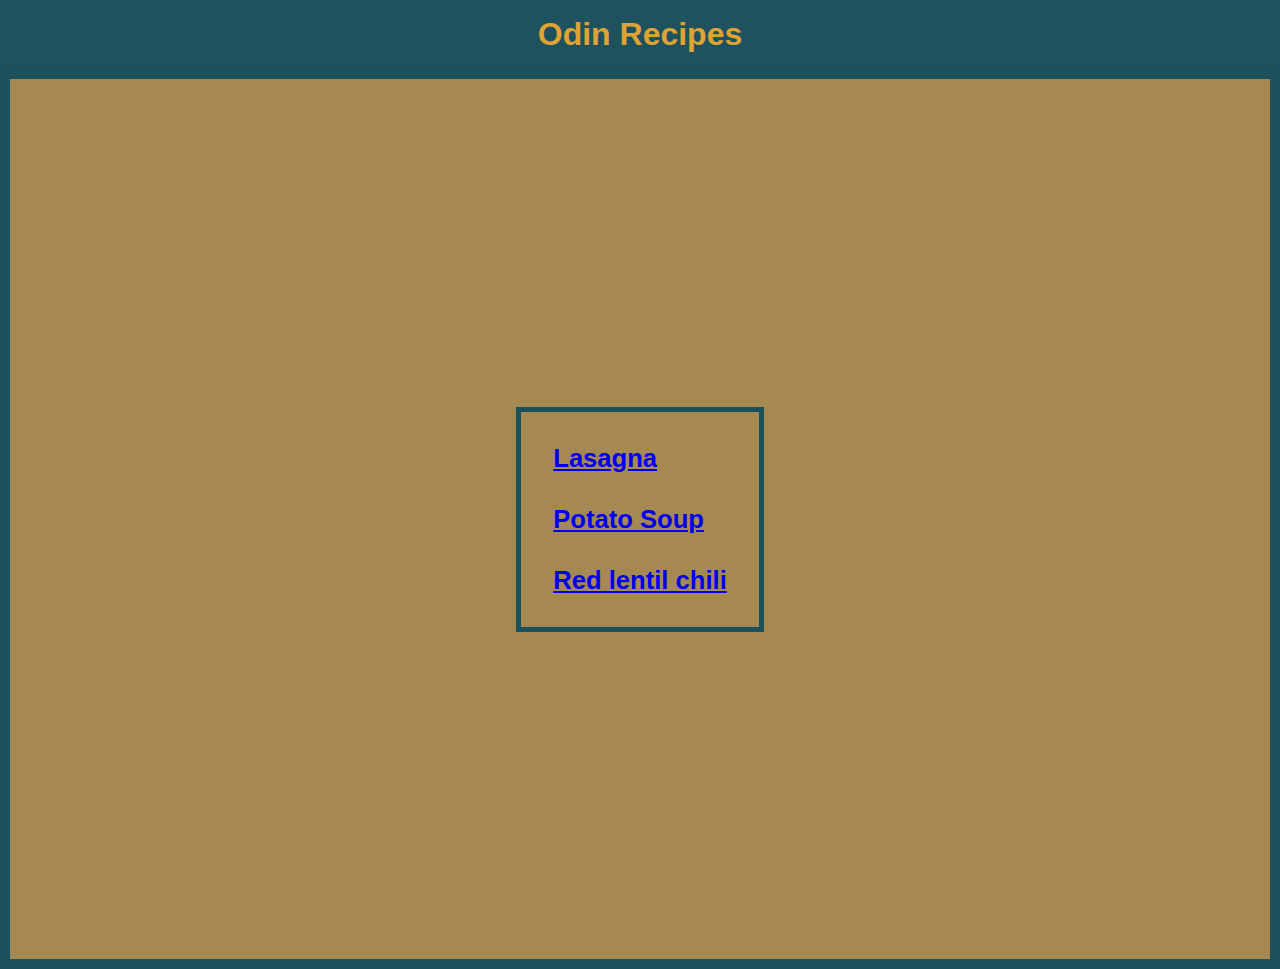
<file: index.html>
<!DOCTYPE html>
<html lang="en">
  <head>
    <meta charset="UTF-8" />
    <meta name="viewport" content="width=device-width, initial-scale=1.0" />
    <link rel="stylesheet" href="style.css" />
    <title>odin-recipes</title>
  </head>
  <body>
    <h1>Odin Recipes</h1>
    <main>
      <ul>
        <li><a href="./recipes/lasagna.html">Lasagna</a></li>
        <li><a href="./recipes/potato-soup.html">Potato Soup</a></li>
        <li><a href="./recipes/red-lentil-chili.html">Red lentil chili</a></li>
      </ul>
    </main>
  </body>
</html>
</file>
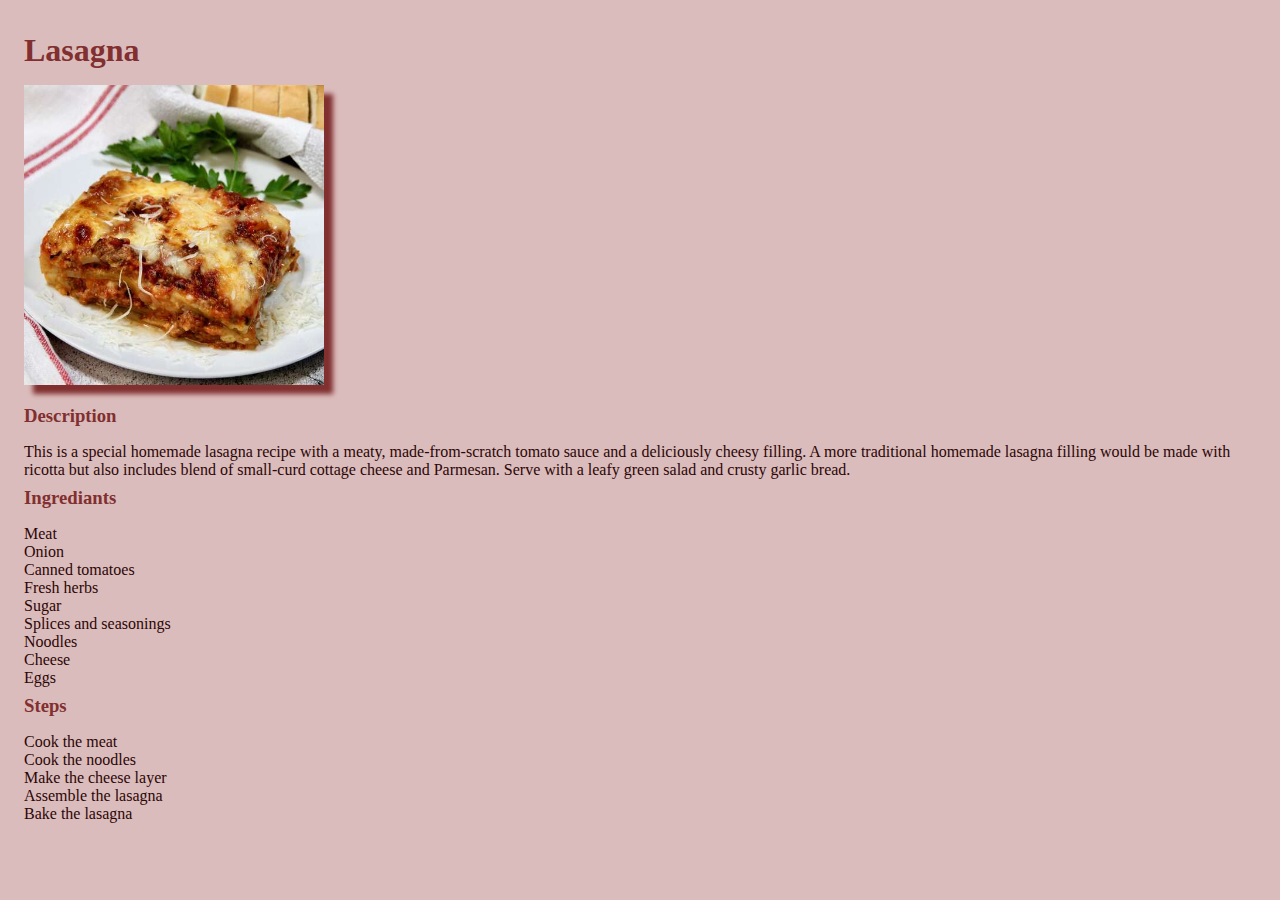
<file: recipes/lasagna.html>
<!DOCTYPE html>
<html lang="en">
  <head>
    <meta charset="UTF-8" />
    <meta name="viewport" content="width=device-width, initial-scale=1.0" />
    <title>Lasagna</title>
    <link rel="stylesheet" href="../recipes.css" />
  </head>
  <body>
    <h1>Lasagna</h1>
    <img src="../images/lasagna.jpeg" alt="cooked lasagna" width="300" />
    <h3>Description</h3>
    <p>
      This is a special homemade lasagna recipe with a meaty, made-from-scratch
      tomato sauce and a deliciously cheesy filling. A more traditional homemade
      lasagna filling would be made with ricotta but also includes blend of
      small-curd cottage cheese and Parmesan. Serve with a leafy green salad and
      crusty garlic bread.
    </p>
    <h3>Ingrediants</h3>
    <ul>
      <li>Meat</li>
      <li>Onion</li>
      <li>Canned tomatoes</li>
      <li>Fresh herbs</li>
      <li>Sugar</li>
      <li>Splices and seasonings</li>
      <li>Noodles</li>
      <li>Cheese</li>
      <li>Eggs</li>
    </ul>
    <h3>Steps</h3>
    <ol>
      <li>Cook the meat</li>
      <li>Cook the noodles</li>
      <li>Make the cheese layer</li>
      <li>Assemble the lasagna</li>
      <li>Bake the lasagna</li>
    </ol>
  </body>
</html>
</file>
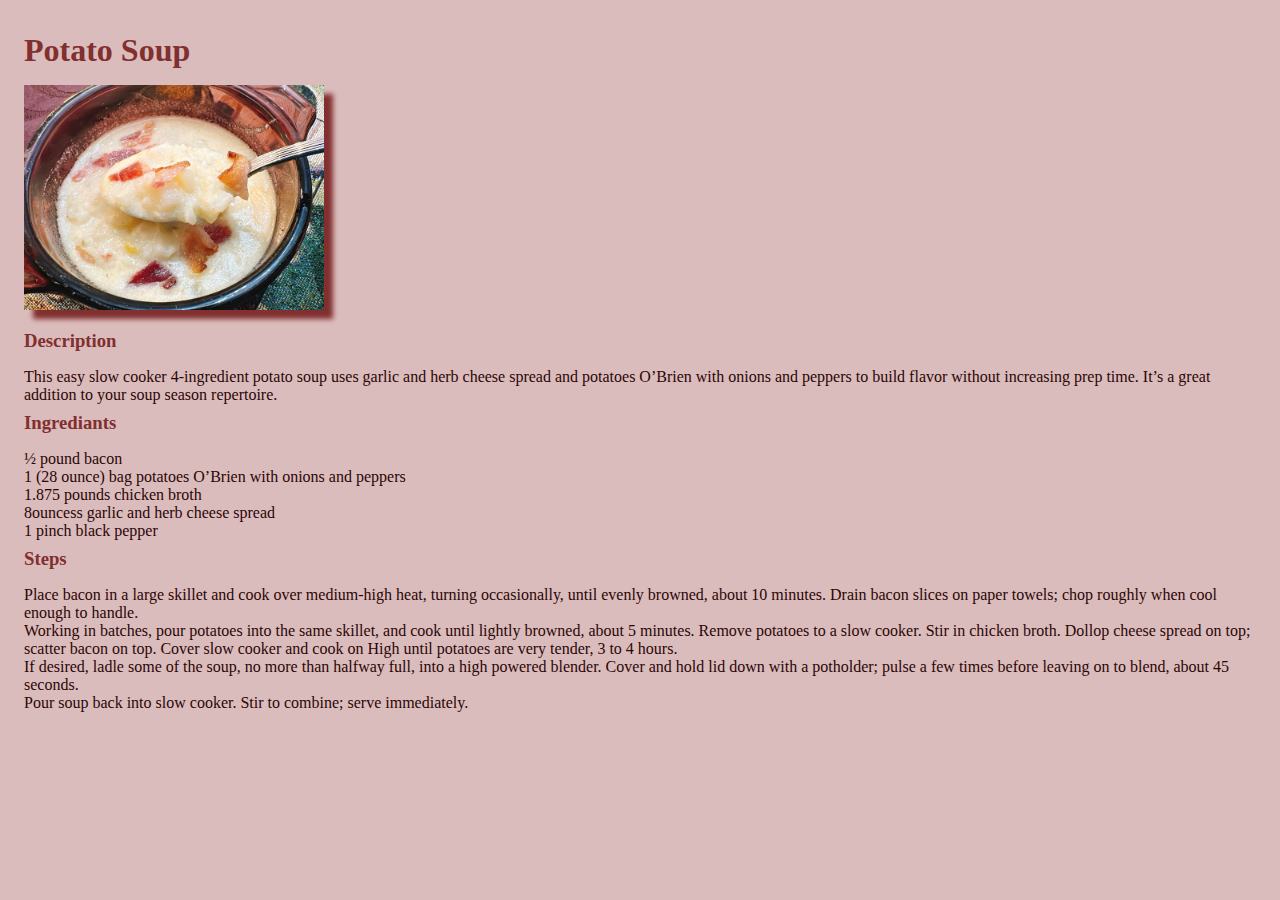
<file: recipes/potato-soup.html>
<!DOCTYPE html>
<html lang="en">
  <head>
    <meta charset="UTF-8" />
    <meta name="viewport" content="width=device-width, initial-scale=1.0" />
    <link rel="stylesheet" href="../recipes.css" />

    <title>Potato Soup</title>
  </head>
  <body>
    <h1>Potato Soup</h1>
    <img src="../images/potato-soup.jpg" alt="cooked potato soup" width="300" />
    <h3>Description</h3>
    <p>
      This easy slow cooker 4-ingredient potato soup uses garlic and herb cheese
      spread and potatoes O’Brien with onions and peppers to build flavor
      without increasing prep time. It’s a great addition to your soup season
      repertoire.
    </p>
    <h3>Ingrediants</h3>
    <ul>
      <li>½ pound bacon</li>
      <li>1 (28 ounce) bag potatoes O’Brien with onions and peppers</li>
      <li>1.875 pounds chicken broth</li>
      <li>8ouncess garlic and herb cheese spread</li>
      <li>1 pinch black pepper</li>
    </ul>
    <h3>Steps</h3>
    <ol>
      <li>
        Place bacon in a large skillet and cook over medium-high heat, turning
        occasionally, until evenly browned, about 10 minutes. Drain bacon slices
        on paper towels; chop roughly when cool enough to handle.
      </li>
      <li>
        Working in batches, pour potatoes into the same skillet, and cook until
        lightly browned, about 5 minutes. Remove potatoes to a slow cooker. Stir
        in chicken broth. Dollop cheese spread on top; scatter bacon on top.
        Cover slow cooker and cook on High until potatoes are very tender, 3 to
        4 hours.
      </li>
      <li>
        If desired, ladle some of the soup, no more than halfway full, into a
        high powered blender. Cover and hold lid down with a potholder; pulse a
        few times before leaving on to blend, about 45 seconds.
      </li>
      <li>
        Pour soup back into slow cooker. Stir to combine; serve immediately.
      </li>
    </ol>
  </body>
</html>
</file>
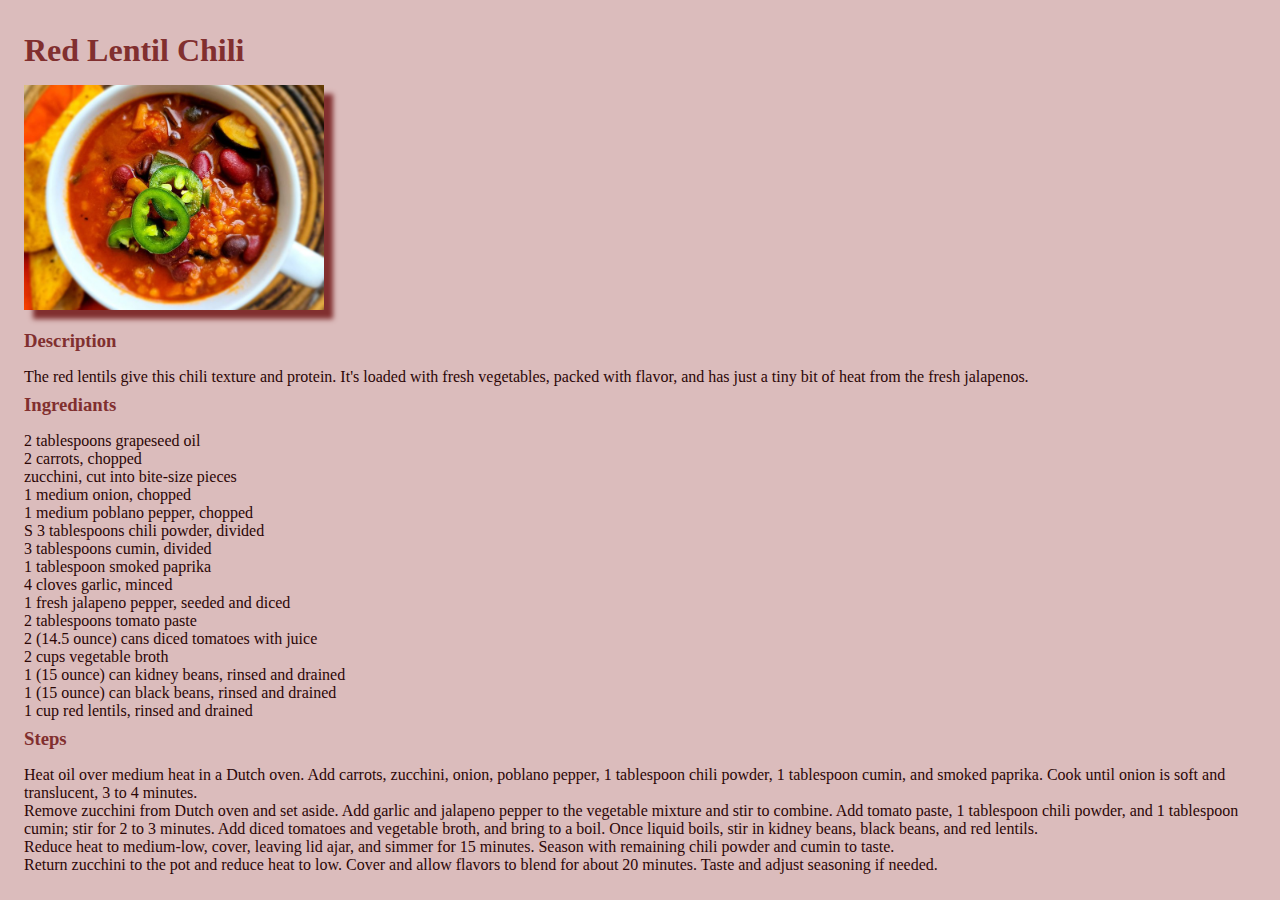
<file: recipes/red-lentil-chili.html>
<!DOCTYPE html>
<html lang="en">
  <head>
    <meta charset="UTF-8" />
    <meta name="viewport" content="width=device-width, initial-scale=1.0" />
    <title>Red Lentil Chili</title>
    <link rel="stylesheet" href="../recipes.css" />
  </head>
  <body>
    <h1>Red Lentil Chili</h1>
    <img
      src="../images/redlentilchili.jpg"
      alt="cooked red-lentil-chili"
      width="300"
    />
    <h3>Description</h3>
    <p>
      The red lentils give this chili texture and protein. It's loaded with
      fresh vegetables, packed with flavor, and has just a tiny bit of heat from
      the fresh jalapenos.
    </p>
    <h3>Ingrediants</h3>
    <ul>
      <li>2 tablespoons grapeseed oil</li>
      <li>2 carrots, chopped</li>
      <li>zucchini, cut into bite-size pieces</li>
      <li>1 medium onion, chopped</li>
      <li>1 medium poblano pepper, chopped</li>
      <li>S 3 tablespoons chili powder, divided</li>
      <li>3 tablespoons cumin, divided</li>
      <li>1 tablespoon smoked paprika</li>
      <li>4 cloves garlic, minced</li>
      <li>1 fresh jalapeno pepper, seeded and diced</li>
      <li>2 tablespoons tomato paste</li>
      <li>2 (14.5 ounce) cans diced tomatoes with juice</li>
      <li>2 cups vegetable broth</li>
      <li>1 (15 ounce) can kidney beans, rinsed and drained</li>
      <li>1 (15 ounce) can black beans, rinsed and drained</li>
      <li>1 cup red lentils, rinsed and drained</li>
    </ul>
    <h3>Steps</h3>
    <ol>
      <li>
        Heat oil over medium heat in a Dutch oven. Add carrots, zucchini, onion,
        poblano pepper, 1 tablespoon chili powder, 1 tablespoon cumin, and
        smoked paprika. Cook until onion is soft and translucent, 3 to 4
        minutes.
      </li>
      <li>
        Remove zucchini from Dutch oven and set aside. Add garlic and jalapeno
        pepper to the vegetable mixture and stir to combine. Add tomato paste, 1
        tablespoon chili powder, and 1 tablespoon cumin; stir for 2 to 3
        minutes. Add diced tomatoes and vegetable broth, and bring to a boil.
        Once liquid boils, stir in kidney beans, black beans, and red lentils.
      </li>
      <li>
        Reduce heat to medium-low, cover, leaving lid ajar, and simmer for 15
        minutes. Season with remaining chili powder and cumin to taste.
      </li>
      <li>
        Return zucchini to the pot and reduce heat to low. Cover and allow
        flavors to blend for about 20 minutes. Taste and adjust seasoning if
        needed.
      </li>
    </ol>
  </body>
</html>
</file>
<file: style.css>
* {
  margin: 0;
  padding: 0;
  box-sizing: border-box;
}

body {
  font-family: Arial, Helvetica, sans-serif;
  font-size: 16px;
}

h1 {
  text-align: center;
  background-color: rgba(26, 79, 92, 0.979);
  color: rgb(223, 163, 52);
  padding: 1rem;
}

main {
  padding: 8px;
  background-color: rgb(165, 136, 82);
  display: flex;
  flex-direction: column;
  align-items: center;
  justify-content: center;
  height: 100vh;
  border: 10px solid rgba(26, 79, 92, 0.979);
}

ul {
  list-style: none;
  border: 5px solid rgba(26, 79, 92, 0.979);
  padding: 2rem;
  display: flex;
  flex-direction: column;
  gap: 2rem;
  font-weight: bold;
  font-size: 1.6rem;
}

li a:hover {
  color: rgba(26, 79, 92, 0.979);
}
</file>
<file: recipes.css>
* {
  margin: 0;
  padding: 0;
  box-sizing: border-box;
}

body {
  background-color: rgb(219, 188, 188);
  padding: 24px;
}

h1,
h3,
img {
  margin-bottom: 8px;
  padding: 8px 0;
  color: rgb(129, 47, 47);
}

ul,
ol,
p {
  list-style: none;
  color: rgb(43, 6, 6);
}

img {
  box-shadow: 9px 9px 5px;
  padding: 0;
}
</file>
